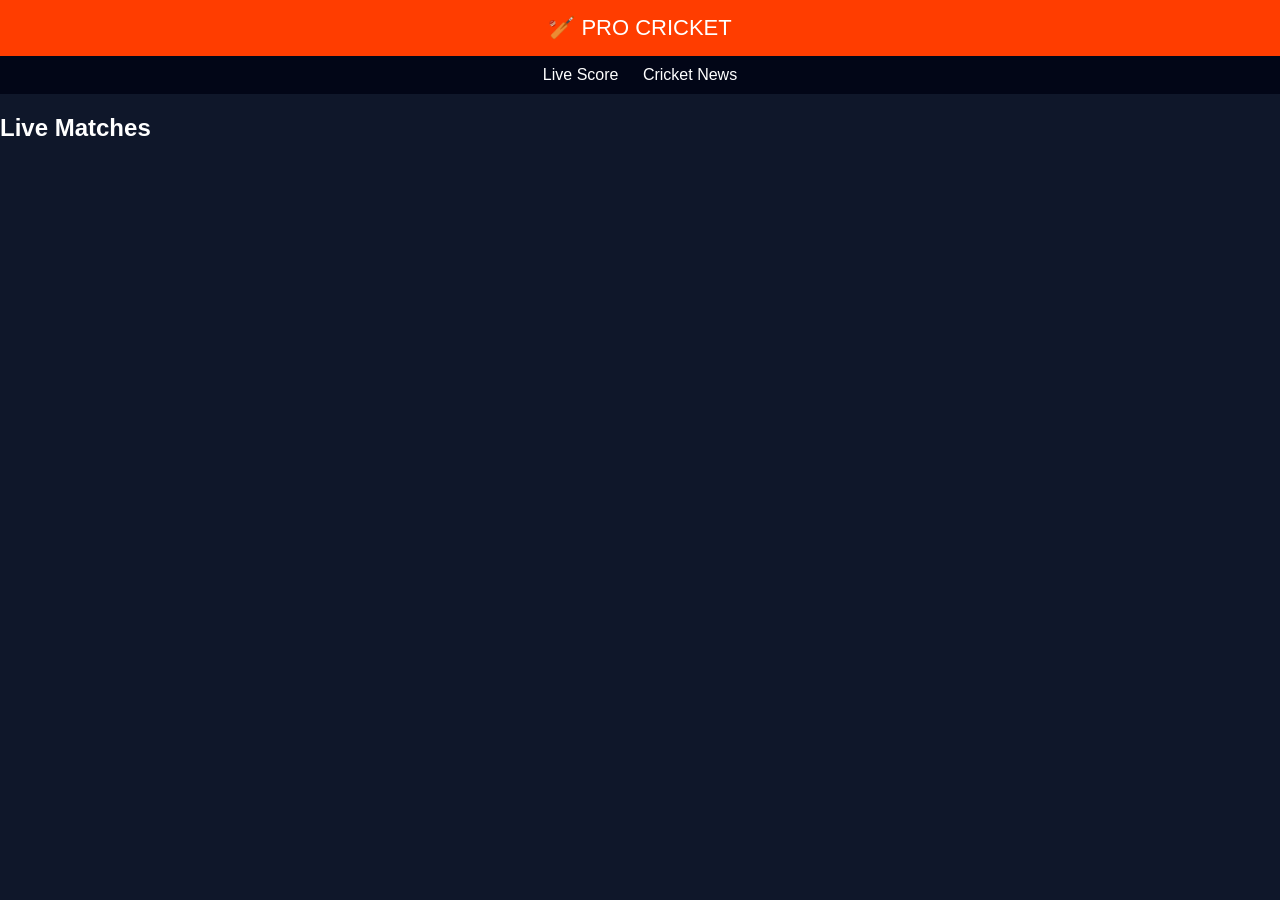
<file: index.html>
<!DOCTYPE html>
<html>

<head>

<title>PRO Cricket Live</title>

<link rel="stylesheet" href="style.css">

</head>

<body>

<header>
🏏 PRO CRICKET
</header>

<nav>

<a href="index.html">Live Score</a>

<a href="news.html">Cricket News</a>

</nav>

<h2>Live Matches</h2>

<div id="matches"></div>

<script src="score.js"></script>

</body>

</html>
</file>
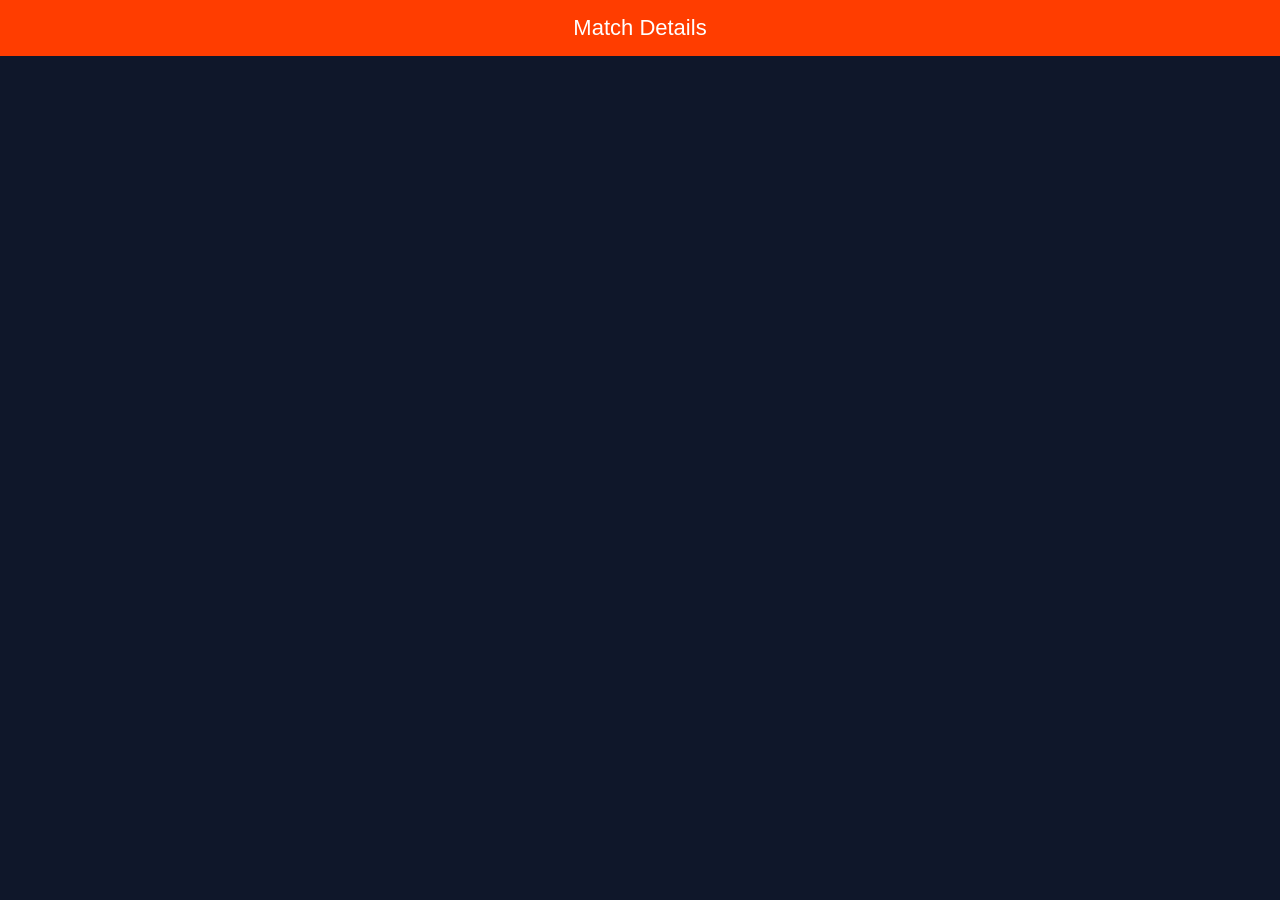
<file: match.html>
<!DOCTYPE html>
<html>

<head>

<title>Match Details</title>

<link rel="stylesheet" href="style.css">

</head>

<body>

<header>Match Details</header>

<div id="match"></div>

<script src="match.js"></script>

</body>

</html>
</file>
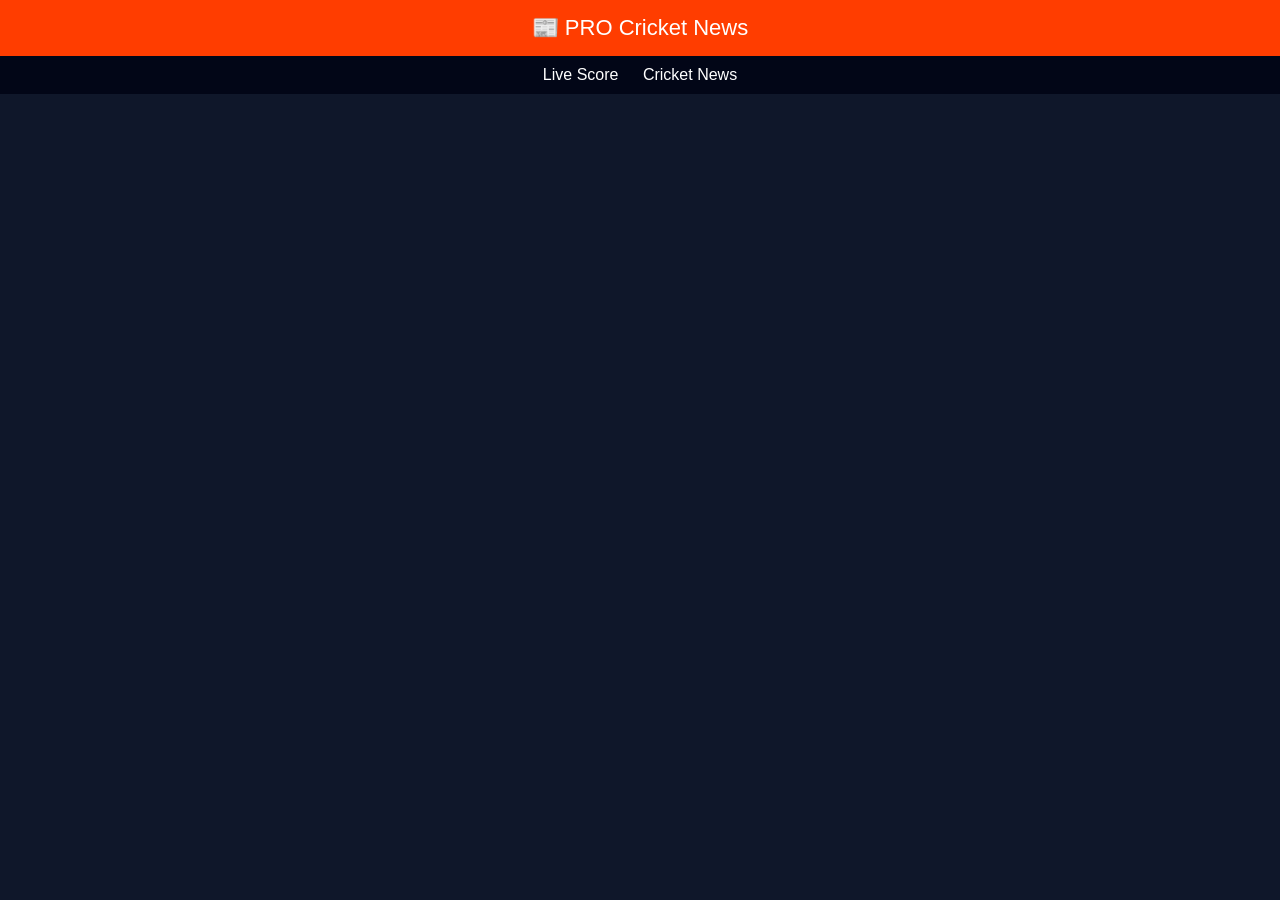
<file: news.html>
<!DOCTYPE html>
<html>

<head>

<title>PRO Cricket News</title>

<link rel="stylesheet" href="style.css">

</head>

<body>

<header>
📰 PRO Cricket News
</header>

<nav>

<a href="index.html">Live Score</a>

<a href="news.html">Cricket News</a>

</nav>

<div id="news"></div>

<script src="news.js"></script>

</body>

</html>
</file>
<file: style.css>
body{

font-family:Arial;
background:#0f172a;
color:white;
margin:0;

}

header{

background:#ff3d00;
padding:15px;
text-align:center;
font-size:22px;

}

nav{

background:#020617;
padding:10px;
text-align:center;

}

nav a{

color:white;
margin:10px;
text-decoration:none;

}

#matches,#news{

padding:15px;

}

.card{

background:#1e293b;
padding:15px;
margin-bottom:15px;
border-radius:12px;

}

button{

background:#ff3d00;
color:white;
border:none;
padding:8px 15px;
border-radius:8px;

}
</file>
